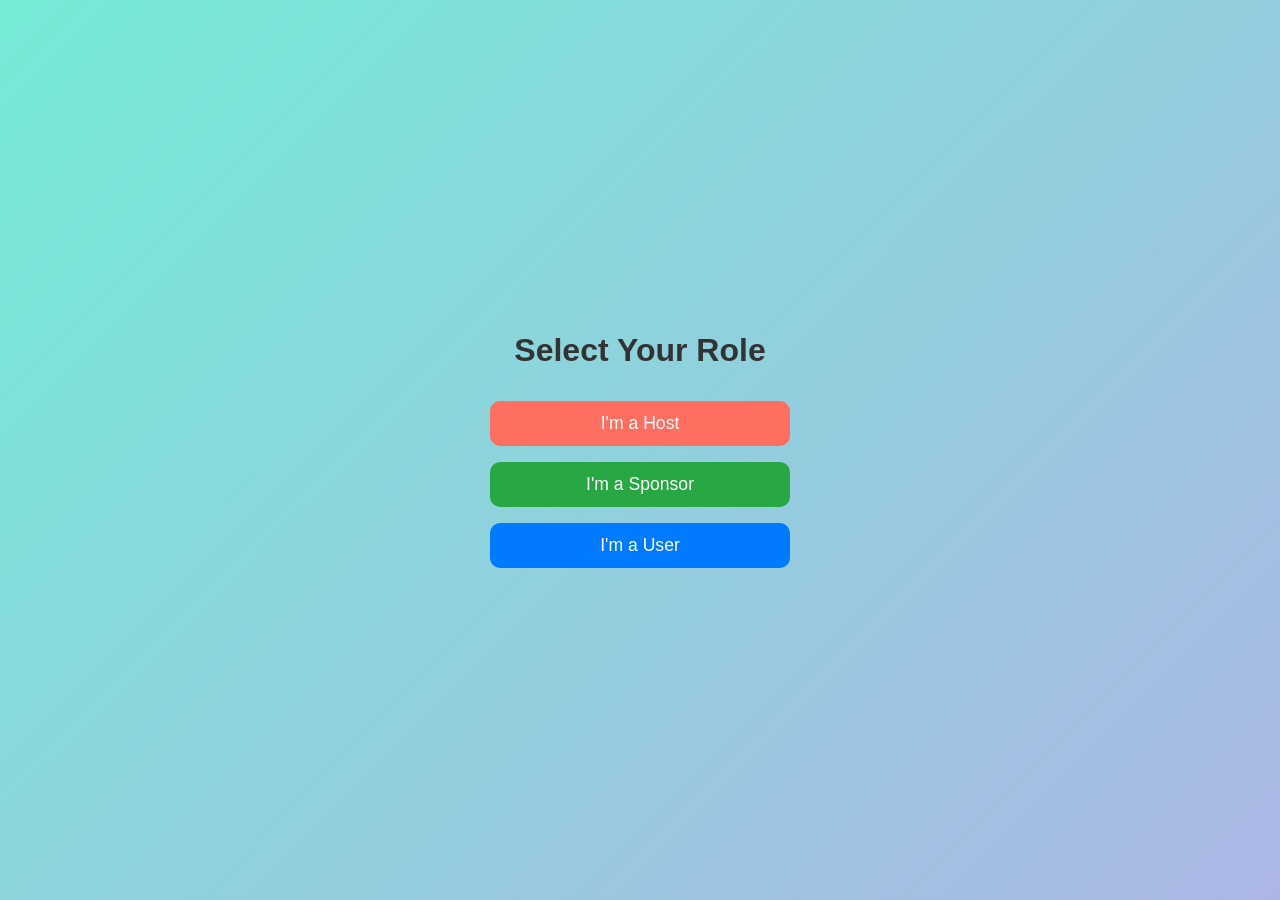
<file: role.html>
<!DOCTYPE html>
<html lang="en">
<head>
  <meta charset="UTF-8">
  <title>Select Role | Bonded</title>
  <link rel="stylesheet" href="stylesFolder/styles1.css">
  <script type="module" src="role.js" defer></script>
</head>
<body>
  <h2>Select Your Role</h2>

  <div class="role-buttons">
    <button id="hostBtn">I'm a Host</button>
    <button id="sponsorBtn">I'm a Sponsor</button>
    <button id="userBtn">I'm a User</button>
  </div>
</body>
</html>
</file>
<file: stylesFolder/styles1.css>
/* css/styles.css */

* {
    box-sizing: border-box;
    margin: 0;
    padding: 0;
    font-family: 'Segoe UI', Tahoma, Geneva, Verdana, sans-serif;
  }
  
  body {
    height: 100vh;
    background: linear-gradient(135deg, #74ebd5, #acb6e5);
    display: flex;
    flex-direction: column;
    justify-content: center;
    align-items: center;
    text-align: center;
  }
  
  h2 {
    font-size: 2rem;
    margin-bottom: 2rem;
    color: #333;
  }
  
  .role-buttons {
    display: flex;
    flex-direction: column;
    gap: 1rem;
    width: 100%;
    max-width: 300px;
  }
  
  button {
    padding: 0.75rem 1rem;
    font-size: 1.1rem;
    border: none;
    border-radius: 10px;
    cursor: pointer;
    transition: all 0.3s ease;
    color: white;
  }
  
  #hostBtn {
    background-color: #ff6f61;
  }
  
  #hostBtn:hover {
    background-color: #e65b50;
  }
  
  #sponsorBtn {
    background-color: #28a745;
  }
  
  #sponsorBtn:hover {
    background-color: #218838;
  }
  
  #userBtn {
    background-color: #007bff;
  }
  
  #userBtn:hover {
    background-color: #0069d9;
  }
</file>
